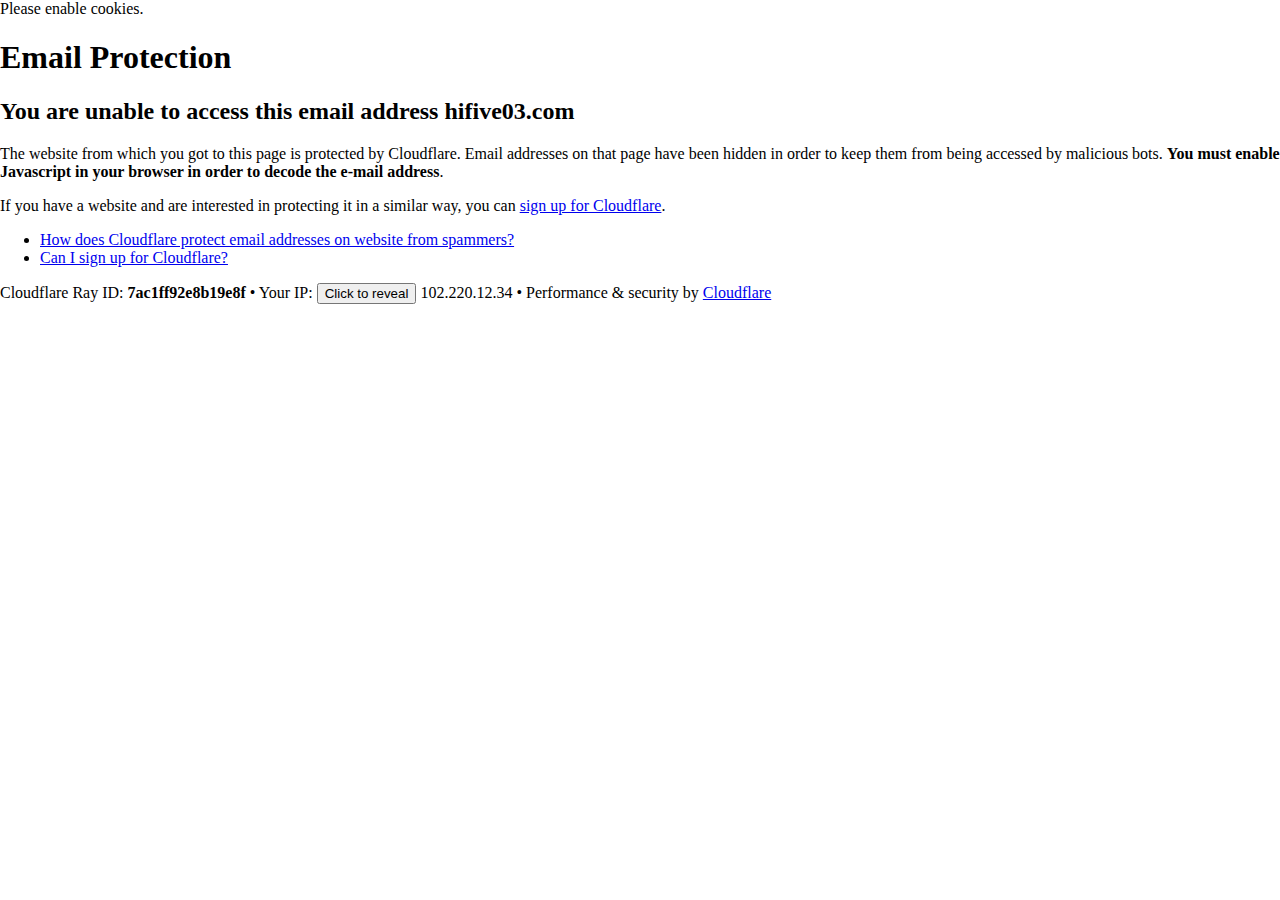
<file: cdn-cgi/l/email-protection.html>
<!DOCTYPE html>
<!--[if lt IE 7]> <html class="no-js ie6 oldie" lang="en-US"> <![endif]-->
<!--[if IE 7]>    <html class="no-js ie7 oldie" lang="en-US"> <![endif]-->
<!--[if IE 8]>    <html class="no-js ie8 oldie" lang="en-US"> <![endif]-->
<!--[if gt IE 8]><!--> <html class="no-js" lang="en-US"> <!--<![endif]-->

<!-- Mirrored from ayaka.hifive03.com/cdn-cgi/l/email-protection by HTTrack Website Copier/3.x [XR&CO'2014], Wed, 22 Mar 2023 22:52:35 GMT -->
<!-- Added by HTTrack --><meta http-equiv="content-type" content="text/html;charset=UTF-8" /><!-- /Added by HTTrack -->
<head>
<title>Email Protection | Cloudflare</title>
<meta charset="UTF-8" />
<meta http-equiv="Content-Type" content="text/html; charset=UTF-8" />
<meta http-equiv="X-UA-Compatible" content="IE=Edge" />
<meta name="robots" content="noindex, nofollow" />
<meta name="viewport" content="width=device-width,initial-scale=1" />
<link rel="stylesheet" id="cf_styles-css" href="https://ayaka.hifive03.com/cdn-cgi/styles/cf.errors.css" />
<!--[if lt IE 9]><link rel="stylesheet" id='cf_styles-ie-css' href="/cdn-cgi/styles/cf.errors.ie.css" /><![endif]-->
<style>body{margin:0;padding:0}</style>


<!--[if gte IE 10]><!-->
<script>
  if (!navigator.cookieEnabled) {
    window.addEventListener('DOMContentLoaded', function () {
      var cookieEl = document.getElementById('cookie-alert');
      cookieEl.style.display = 'block';
    })
  }
</script>
<!--<![endif]-->


</head>
<body>
  <div id="cf-wrapper">
    <div class="cf-alert cf-alert-error cf-cookie-error" id="cookie-alert" data-translate="enable_cookies">Please enable cookies.</div>
    <div id="cf-error-details" class="cf-error-details-wrapper">
      <div class="cf-wrapper cf-header cf-error-overview">
        <h1 data-translate="block_headline">Email Protection</h1>
        <h2 class="cf-subheadline"><span data-translate="unable_to_access">You are unable to access this email address</span> hifive03.com</h2>
      </div><!-- /.header -->

      <div class="cf-section cf-wrapper">
        <div class="cf-columns two">
          <div class="cf-column">
            <p>The website from which you got to this page is protected by Cloudflare. Email addresses on that page have been hidden in order to keep them from being accessed by malicious bots. <strong>You must enable Javascript in your browser in order to decode the e-mail address</strong>.</p>
            <p>If you have a website and are interested in protecting it in a similar way, you can <a rel="noopener noreferrer" href="https://www.cloudflare.com/sign-up?utm_source=email_protection">sign up for Cloudflare</a>.</p>
          </div>

          <div class="cf-column">
            <div class="grid_4">
              <div class="rail">
                  <div class="panel">
                      <ul class="nobullets">
                        <li><a rel="noopener noreferrer" class="modal-link-faq" href="https://support.cloudflare.com/hc/en-us/articles/200170016-What-is-Email-Address-Obfuscation-">How does Cloudflare protect email addresses on website from spammers?</a></li>
                        <li><a rel="noopener noreferrer" class="modal-link-faq" href="https://support.cloudflare.com/hc/en-us/categories/200275218-Getting-Started">Can I sign up for Cloudflare?</a></li>
                    </ul>
                </div>
              </div>
            </div>
          </div>
        </div>
      </div><!-- /.section -->

      <div class="cf-error-footer cf-wrapper w-240 lg:w-full py-10 sm:py-4 sm:px-8 mx-auto text-center sm:text-left border-solid border-0 border-t border-gray-300">
  <p class="text-13">
    <span class="cf-footer-item sm:block sm:mb-1">Cloudflare Ray ID: <strong class="font-semibold">7ac1ff92e8b19e8f</strong></span>
    <span class="cf-footer-separator sm:hidden">&bull;</span>
    <span id="cf-footer-item-ip" class="cf-footer-item hidden sm:block sm:mb-1">
      Your IP:
      <button type="button" id="cf-footer-ip-reveal" class="cf-footer-ip-reveal-btn">Click to reveal</button>
      <span class="hidden" id="cf-footer-ip">102.220.12.34</span>
      <span class="cf-footer-separator sm:hidden">&bull;</span>
    </span>
    <span class="cf-footer-item sm:block sm:mb-1"><span>Performance &amp; security by</span> <a rel="noopener noreferrer" href="https://www.cloudflare.com/5xx-error-landing" id="brand_link" target="_blank">Cloudflare</a></span>
    
  </p>
  <script>(function(){function d(){var b=a.getElementById("cf-footer-item-ip"),c=a.getElementById("cf-footer-ip-reveal");b&&"classList"in b&&(b.classList.remove("hidden"),c.addEventListener("click",function(){c.classList.add("hidden");a.getElementById("cf-footer-ip").classList.remove("hidden")}))}var a=document;document.addEventListener&&a.addEventListener("DOMContentLoaded",d)})();</script>
</div><!-- /.error-footer -->


    </div><!-- /#cf-error-details -->
  </div><!-- /#cf-wrapper -->

  <script>
  window._cf_translation = {};
  
  
</script>

</body>

<!-- Mirrored from ayaka.hifive03.com/cdn-cgi/l/email-protection by HTTrack Website Copier/3.x [XR&CO'2014], Wed, 22 Mar 2023 22:52:35 GMT -->
</html>
</file>
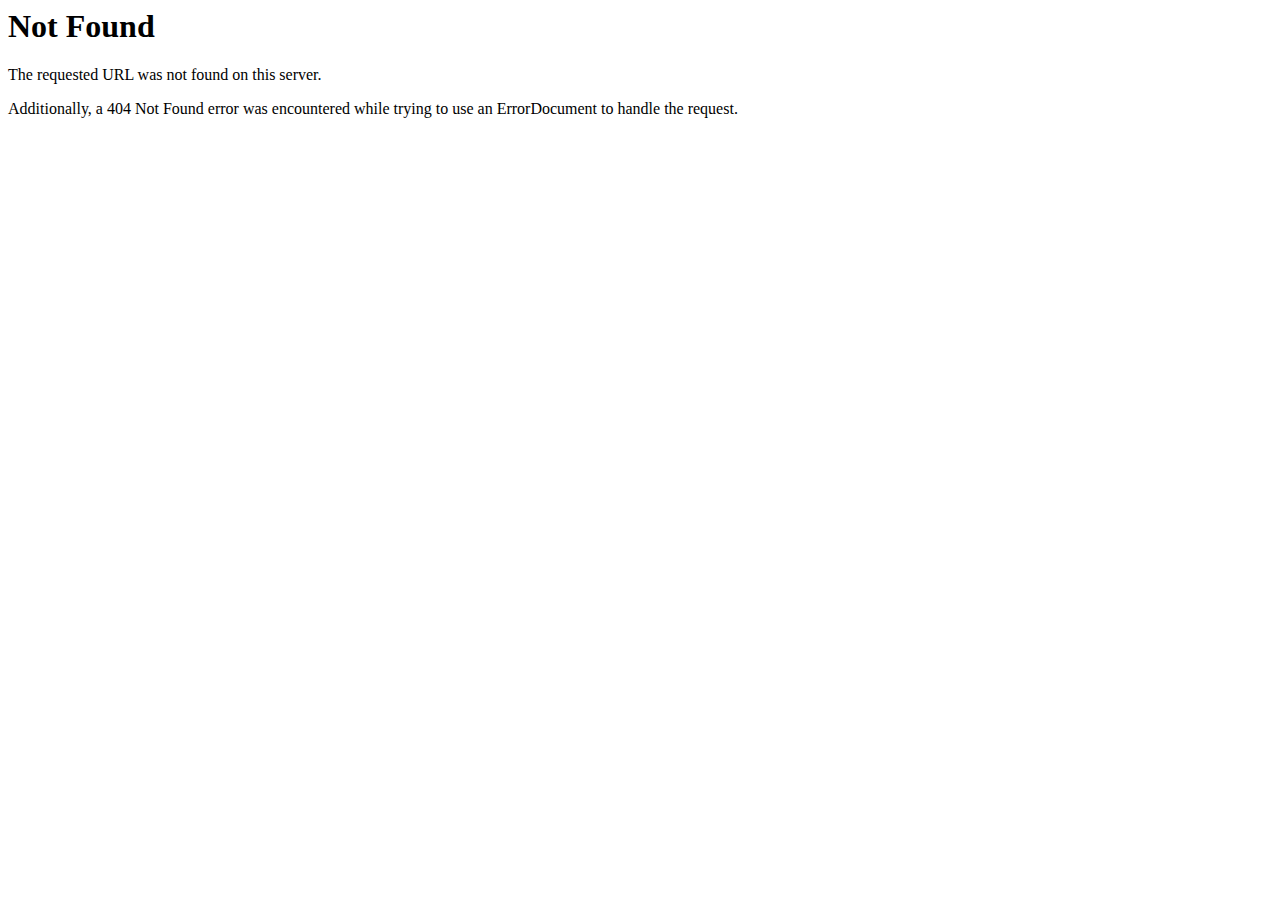
<file: vendor/parallax100/parallax100.html>
<!DOCTYPE HTML PUBLIC "-//IETF//DTD HTML 2.0//EN">
<html><head>
<title>404 Not Found</title>
</head><body>
<h1>Not Found</h1>
<p>The requested URL was not found on this server.</p>
<p>Additionally, a 404 Not Found
error was encountered while trying to use an ErrorDocument to handle the request.</p>
</body></html>
</file>
